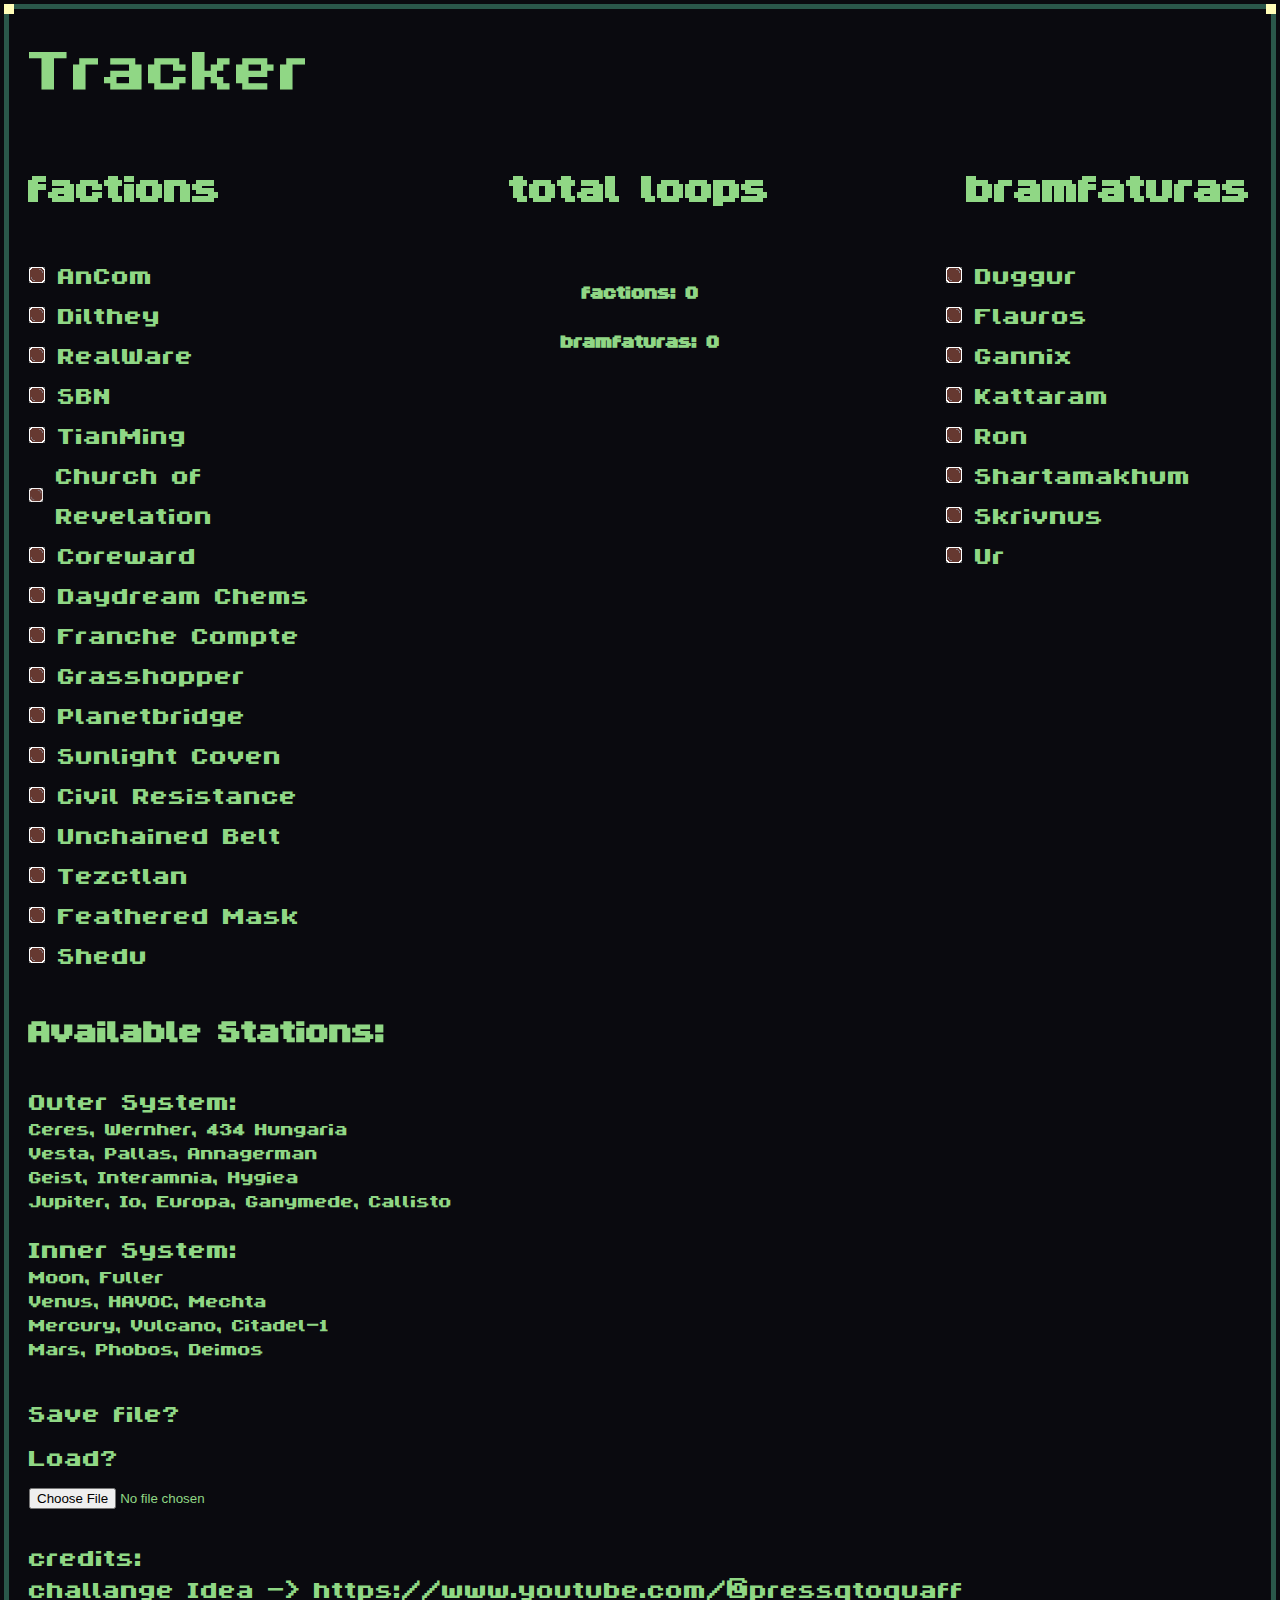
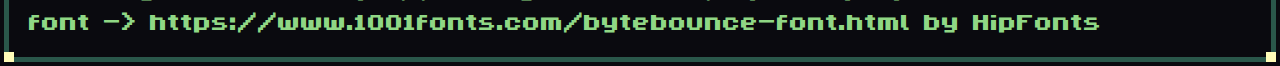
<file: qmorphRouge/tracker.html>
<!DOCTYPE html>
<html lang="en">
<head>
    <title>Quasimorph Rougelike Tracker</title>
    <link rel="icon" href="./assets/favicon.png">
    <link rel="stylesheet" href="./scripts/style.css">
</head>
<body>

<div class="corner-dot top-left"></div>
<div class="corner-dot top-right"></div>
<div class="corner-dot bottom-left"></div>
<div class="corner-dot bottom-right"></div>

<div class="bigHeader"> Tracker </div>

<br>

<div class="container"> 
    <div class="left">
        <h1> factions </h1>    
    </div>
    <div class="center"> 
        <h1> total loops </h1>    
    </div>
    <div class="right">
        <h1> bramfaturas</h1>    
    </div>
</div>



<div class="container"> 
    <div class="leftLow">
            <div class="button-container">
                <button class="toggleButton image-button" data-name="AnCom">
                    <img src="./assets/button/off.png" alt="Button Image" class="button-image">
                </button>
                <span>&nbsp;</span>
                <span>AnCom</span>
            </div>

            <div class="button-container"> 
                <button class="toggleButton image-button" data-name="Dilthey">
                    <img src="./assets/button/off.png" alt="Button Image" class="button-image">
                </button>
                <span>&nbsp;</span>
                <span>Dilthey</span>
            </div>

            <div class="button-container"> 
                <button class="toggleButton image-button" data-name="RealWare">
                    <img src="./assets/button/off.png" alt="Button Image" class="button-image">
                </button>
                <span>&nbsp;</span>
                <span>RealWare</span>
            </div>

            
            <div class="button-container"> 
                <button class="toggleButton image-button" data-name="SBN">
                    <img src="./assets/button/off.png" alt="Button Image" class="button-image">
                </button>
                <span>&nbsp;</span>
                <span>SBN</span>
            </div>

            
            <div class="button-container"> 
                <button class="toggleButton image-button" data-name="TianMing">
                    <img src="./assets/button/off.png" alt="Button Image" class="button-image">
                </button>
                <span>&nbsp;</span>
                <span>TianMing</span>
            </div>

            
            <div class="button-container"> 
                <button class="toggleButton image-button" data-name="Church">
                    <img src="./assets/button/off.png" alt="Button Image" class="button-image">
                </button>
                <span>&nbsp;</span>
                <span>Church of Revelation</span>
            </div>

            <div class="button-container"> 
                <button class="toggleButton image-button" data-name="Coreward">
                    <img src="./assets/button/off.png" alt="Button Image" class="button-image">
                </button>
                <span>&nbsp;</span>
                <span>Coreward</span>
            </div>

            <div class="button-container"> 
                <button class="toggleButton image-button" data-name="Daydream">
                    <img src="./assets/button/off.png" alt="Button Image" class="button-image">
                </button>
                <span>&nbsp;</span>
                <span>Daydream Chems</span>
            </div>

            
            <div class="button-container"> 
                <button class="toggleButton image-button" data-name="Franche">
                    <img src="./assets/button/off.png" alt="Button Image" class="button-image">
                </button>
                <span>&nbsp;</span>
                <span>Franche Compte</span>
            </div>

            <div class="button-container"> 
                <button class="toggleButton image-button" data-name="Grasshopper">
                    <img src="./assets/button/off.png" alt="Button Image" class="button-image">
                </button>
                <span>&nbsp;</span>
                <span>Grasshopper</span>
            </div>

            <div class="button-container"> 
                <button class="toggleButton image-button" data-name="Planetbridge">
                    <img src="./assets/button/off.png" alt="Button Image" class="button-image">
                </button>
                <span>&nbsp;</span>
                <span>Planetbridge</span>
            </div>

            <div class="button-container"> 
                <button class="toggleButton image-button" data-name="Sunlight">
                    <img src="./assets/button/off.png" alt="Button Image" class="button-image">
                </button>
                <span>&nbsp;</span>
                <span>Sunlight Coven</span>
            </div>

            <div class="button-container"> 
                <button class="toggleButton image-button" data-name="Civil">
                    <img src="./assets/button/off.png" alt="Button Image" class="button-image">
                </button>
                <span>&nbsp;</span>
                <span>Civil Resistance</span>
            </div>

            <div class="button-container"> 
                <button class="toggleButton image-button" data-name="Belt">
                    <img src="./assets/button/off.png" alt="Button Image" class="button-image">
                </button>
                <span>&nbsp;</span>
                <span>Unchained Belt</span>
            </div>

            <div class="button-container"> 
                <button class="toggleButton image-button" data-name="Tezctlan">
                    <img src="./assets/button/off.png" alt="Button Image" class="button-image">
                </button>
                <span>&nbsp;</span>
                <span>Tezctlan</span>
            </div>

            <div class="button-container"> 
                <button class="toggleButton image-button" data-name="Mask">
                    <img src="./assets/button/off.png" alt="Button Image" class="button-image">
                </button>
                <span>&nbsp;</span>
                <span>Feathered Mask</span>
            </div>

            <div class="button-container"> 
                <button class="toggleButton image-button" data-name="Shedu">
                    <img src="./assets/button/off.png" alt="Button Image" class="button-image">
                </button>
                <span>&nbsp;</span>
                <span>Shedu</span>
            </div>
    </div>


    <div class="centerLow"> 
        <h2 id="factionLoop"> factions: 0 </h2>  
        <h2 id="bramfaturaLoop"> bramfaturas: 0 </h2>    

    </div>
    <div class="rightLow">
        <div class="button-container"> 
            <button class="toggleButton image-button" data-name="Duggur">
                <img src="./assets/button/off.png" alt="Button Image" class="button-image">
            </button>
            <span>&nbsp;</span>
            <span>Duggur</span>
        </div>

        <div class="button-container"> 
            <button class="toggleButton image-button" data-name="Flauros">
                <img src="./assets/button/off.png" alt="Button Image" class="button-image">
            </button>
            <span>&nbsp;</span>
            <span>Flauros</span>
        </div>

        <div class="button-container"> 
            <button class="toggleButton image-button" data-name="Gannix">
                <img src="./assets/button/off.png" alt="Button Image" class="button-image">
            </button>
            <span>&nbsp;</span>
            <span>Gannix</span>
        </div>

        
        <div class="button-container"> 
            <button class="toggleButton image-button" data-name="Kattaram">
                <img src="./assets/button/off.png" alt="Button Image" class="button-image">
            </button>
            <span>&nbsp;</span>
            <span>Kattaram</span>
        </div>

        <div class="button-container"> 
            <button class="toggleButton image-button" data-name="Ron">
                <img src="./assets/button/off.png" alt="Button Image" class="button-image">
            </button>
            <span>&nbsp;</span>
            <span>Ron</span>
        </div>

        <div class="button-container"> 
            <button class="toggleButton image-button" data-name="Shartamakhum">
                <img src="./assets/button/off.png" alt="Button Image" class="button-image">
            </button>
            <span>&nbsp;</span>
            <span>Shartamakhum</span>
        </div>

        
        <div class="button-container"> 
            <button class="toggleButton image-button" data-name="Skrivnus">
                <img src="./assets/button/off.png" alt="Button Image" class="button-image">
            </button>
            <span>&nbsp;</span>
            <span>Skrivnus</span>
        </div>

        
        <div class="button-container"> 
            <button class="toggleButton image-button" data-name="Ur">
                <img src="./assets/button/off.png" alt="Button Image" class="button-image">
            </button>
            <span>&nbsp;</span>
            <span>Ur</span>
        </div>


    </div>
</div>


<div class="stationContainer"> 
    <h1> Available Stations: </h1>
    <div class="miniheader"> Outer System: </div>
    <div id="outer" class="stationText"> </div>
    <br>
    <div class="miniheader"> Inner System: </div>
    <div id = "inner" class="stationText"> </div>
</div>


<br>
<br>

<br>
<a href="#" id="downloadSave" class="miniheader"> Save file?</a>
<br>
<br>
<div class="miniheader"> Load? <div>
<input type="file" id="fileInput" accept=".json" />

<br>
<br>

<div>
credits:
<br>
challange Idea -> https://www.youtube.com/@pressqtoquaff
<br>
font -> https://www.1001fonts.com/bytebounce-font.html by HipFonts

</div>


<script src="./scripts/script.js"></script>


</body>
</html>
</file>
<file: qmorphRouge/scripts/style.css>
@font-face {
    font-family: 'ByteBounce Font';
    src: url('../assets/font/ByteBounce.ttf') format('truetype');
    font-weight: normal;
    font-style: normal;
}

body {
    font-family: 'ByteBounce Font', sans-serif; 
    border: 5px solid #2a574a;
    margin: 4px;
    padding: 20px;
    background-color: #0a0a0f;
    color: #90d785;
    position:relative;
}

.corner-dot {
    position: absolute;
    width: 10px; 
    height: 10px;
    background-color: #fffdb8; 
}

.corner-dot.top-left {
    top: -5px; 
    left: -5px;
}

.corner-dot.top-right {
    top: -5px;
    right: -5px;
}

.corner-dot.bottom-left {
    bottom: -5px; 
    left: -5px;
}

.corner-dot.bottom-right {
    bottom: -5px; 
    right: -5px;
}


.button-container {
    display: flex;
    align-items: center;
}

.image-button {
    display: flex;
    align-items: center;
    justify-content: center;
    border: none;
    background-color: transparent;
    cursor: pointer;
    padding: 0;
    outline: none;
}

.button-image {
    width: 100%;
    height: auto;
    display: block;
}


.miniheader{
    font-size: 40px;
}

.stationText{
    font-size: 30px;
}

a {
    color: #90d785;
    text-decoration: none; 
}

a:hover {
    color: #b8f1b8; 
}

a:visited {
    color: #90d785; 
}

.bigHeader {
    font-size: 100px;
}
/* div pattern for web */

.container {
    display: flex;
    justify-content: space-between;
    align-items: flex-start;
    width: 100%;
    height: auto;
}
.left {
    width: 30%;
    text-align: left;
    font-size: xx-large;
}
.center {
    width: 30%;
    text-align: center;
    font-size: xx-large;
}
.right {
    width: 30%;
    text-align: right;
    font-size: xx-large;
}


.leftLow {
    width: 30%;
    text-align: left;
    font-size: 40px;
    line-height: 1;
}

.centerLow {
    font-size: 20px;
    width: 60%;
    text-align: center;
}


.rightLow {
    width: 30%;
    font-size: 40px;
    text-align: left;
    line-height: 1;
}

.stationContainer{
    font-size: 26px;
}
</file>
